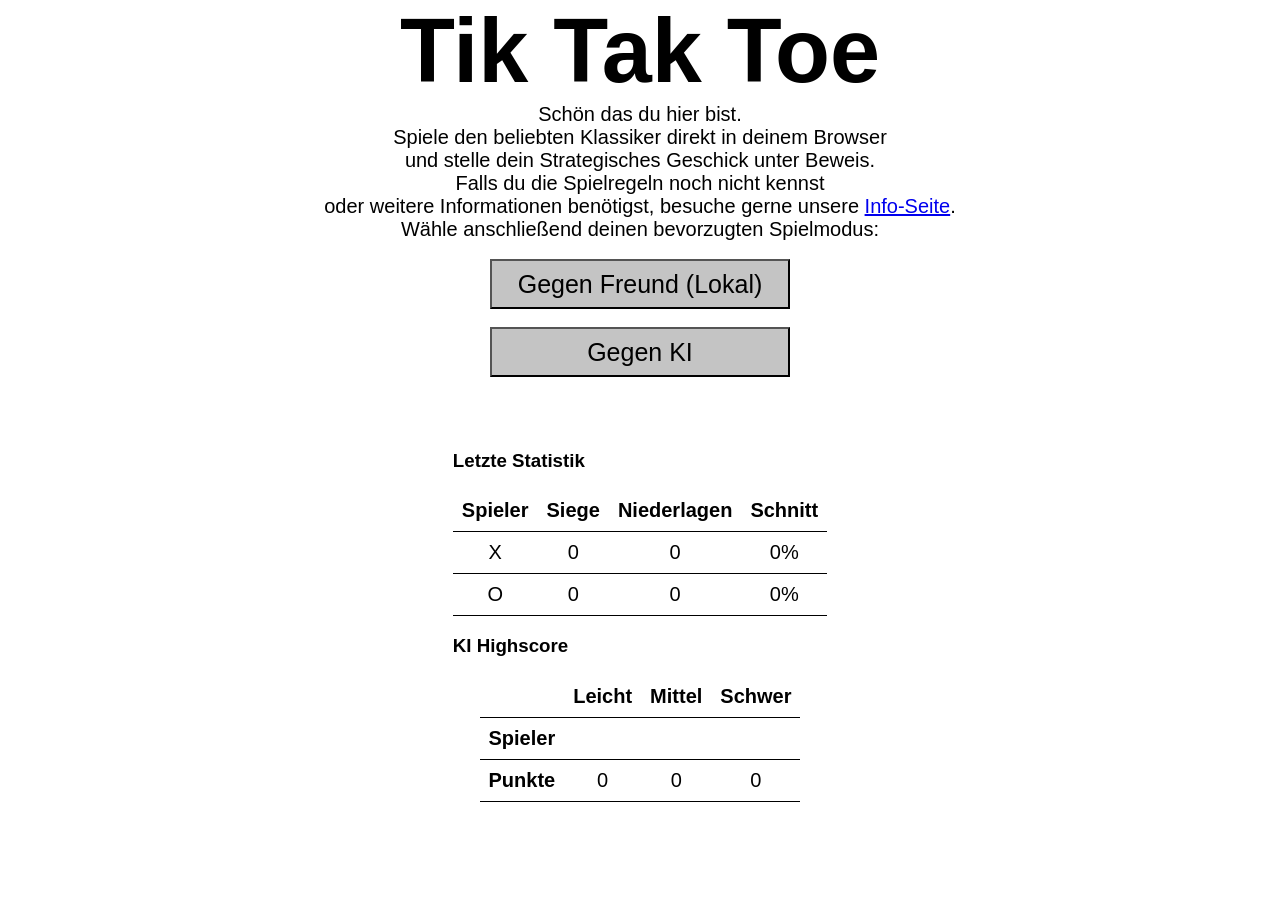
<file: index.html>
<!DOCTYPE html>
<html lang="de-DE">
<head>
    <meta charset="UTF-8">
    <title>TikTakToe</title>
    <link rel="icon" href="Bilder/Icon.png" type="image/x-icon">
    <link rel="stylesheet" href="style.css">
    <link rel="stylesheet" href="ki.css">
</head>

<body>
    <h1 class="center">Tik Tak Toe</h1>
    <p class="text">Schön das du hier bist.</p>
    <p class="text">Spiele den beliebten Klassiker direkt in deinem Browser<br>
    und stelle dein Strategisches Geschick unter Beweis.</p>
    <p class="text">Falls du die Spielregeln noch nicht kennst<br>
    oder weitere Informationen benötigst, besuche gerne unsere <a href="info.html">Info-Seite</a>.</p>
    <p class="text">Wähle anschließend deinen bevorzugten Spielmodus:</p>
        <br>
    <div>
        <button class="start" onclick="field()">Gegen Freund (Lokal)</button>
        <br><br>
        <button class="start" onclick="ki()">Gegen KI</button>
    </div>

    <br><br><br>
    <div>
<h3>Letzte Statistik</h3>
<table class="left hover-table hover-cell">
    <tr>
        <th>Spieler</th>
        <th>Siege</th>
        <th>Niederlagen</th>
        <th>Schnitt</th>
    </tr>
    <tr>
        <td>X</td>
        <td id="xwin"></td>
        <td id="xlos"></td>
        <td id="gesx"></td>
    </tr>
    <tr>
        <td>O</td>
        <td id="owin"></td>
        <td id="olos"></td>
        <td id="geso"></td>
    </tr>
    </table>
    <h3>KI Highscore</h3>
    <table class="left hover-table hover-cell">
    <tr>
        <th></th>
        <th>Leicht</th>
        <th>Mittel</th>
        <th>Schwer</th>
    </tr>
    <tr>
        <th>Spieler</th>
        <td id="lplayer"></td>
        <td id="mplayer"></td>
        <td id="splayer"></td>
    </tr>
    <tr>
        <th>Punkte</th>
        <td id="lscore"></td>
        <td id="mscore"></td>
        <td id="sscore"></td>
    </tr>
</table>
</div>
<script src="script.js"></script>
</body>
</html>
</file>
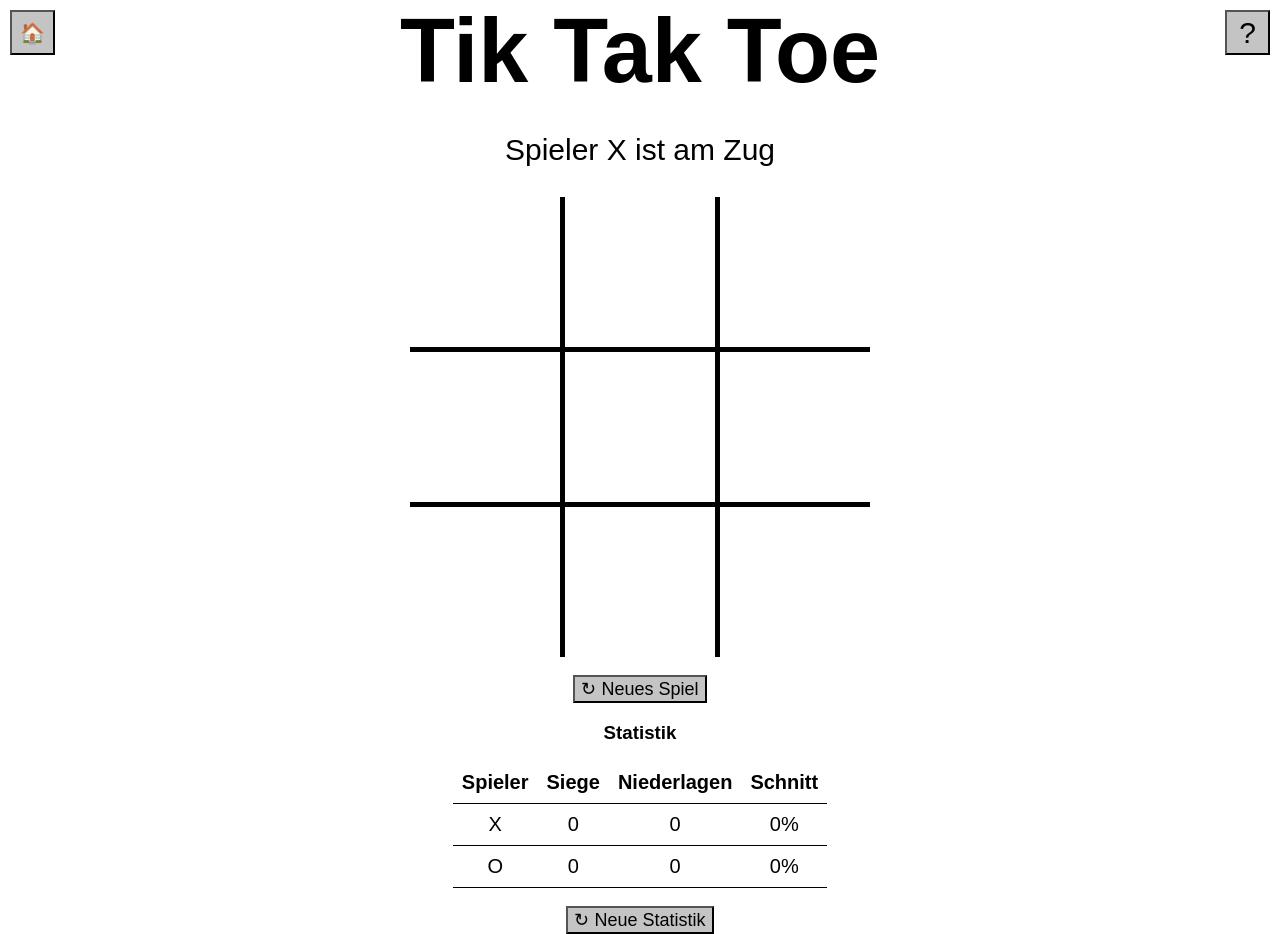
<file: field.html>
<!DOCTYPE html>
<html lang="de-DE">
<head>
    <meta charset="UTF-8">
    <title>TikTakToe</title>
    <link rel="icon" href="Bilder/Icon.png" type="image/x-icon">
    <link rel="stylesheet" href="style.css">
</head>

<body class="center">
    <h1 class="center">Tik Tak Toe</h1>
    <div class="info-button">
        <button class="grosse" onclick="infoside()">?</button>
    </div>

    <p id="status" class="player"></p>
    <div class="start-button">
        <button class="grosse" onclick="weiter()">🏠</button>
    </div>

    <div class="board">
    <button id=1 onclick="place(this, 0)"></button>
    <button id=2 onclick="place(this, 1)"></button>
    <button id=3 onclick="place(this, 2)"></button>

    <button id=4 onclick="place(this, 3)"></button>
    <button id=5 onclick="place(this, 4)"></button>
    <button id=6 onclick="place(this, 5)"></button>

    <button id=7 onclick="place(this, 6)"></button>
    <button id=8 onclick="place(this, 7)"></button>
    <button id=9 onclick="place(this, 8)"></button>
</div>
<br>
<div class="center">
    <button style="font-size: 18px;" onclick="reload()">↻ Neues Spiel</button>
</div>
<div>
<h3>Statistik</h3>
<table class="left hover-table hover-cell">
    <tr>
        <th>Spieler</th>
        <th>Siege</th>
        <th>Niederlagen</th>
        <th>Schnitt</th>
    </tr>
    <tr>
        <td>X</td>
        <td id="xwin"></td>
        <td id="xlos"></td>
        <td id="gesx"></td>
    </tr>
    <tr>
        <td>O</td>
        <td id="owin"></td>
        <td id="olos"></td>
        <td id="geso"></td>
    </tr>
</table>
</div>
<br>
<div class="center">
    <button style="font-size: 18px;" onclick="newstat()">↻ Neue Statistik</button>
</div>
<script src="script.js"></script>
</body>
</html>
</file>
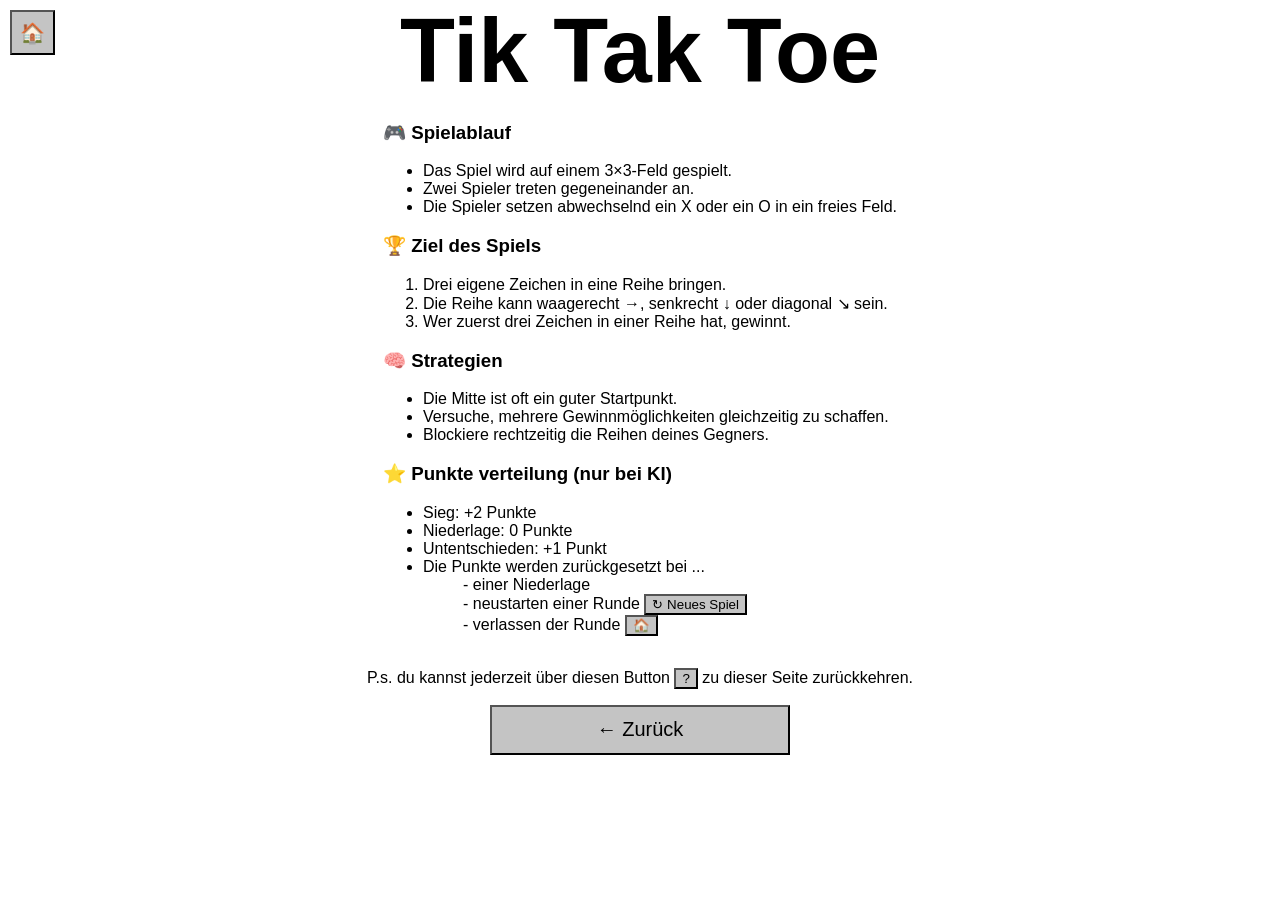
<file: info.html>
<!DOCTYPE html>
<html lang="de-DE">
<head>
    <meta charset="UTF-8">
    <title>TikTakToe</title>
    <link rel="icon" href="Bilder/Icon.png" type="image/x-icon">
    <link rel="stylesheet" href="style.css">
    <link rel="stylesheet" href="ki.css">
</head>
<body>
    <div class="start-button">
        <button class="grosse" onclick="weiter()">🏠</button>
    </div>

    <h1 class="center">Tik Tak Toe</h1>
    <div style="align-self: center;">
    <h3>🎮 Spielablauf</h3>
    <ul>
        <li>Das Spiel wird auf einem 3×3-Feld gespielt.</li>
        <li>Zwei Spieler treten gegeneinander an.</li>
        <li>Die Spieler setzen abwechselnd ein X oder ein O in ein freies Feld.</li>    
    </ul>
    <h3>🏆 Ziel des Spiels</h3>
    <ol>
        <li>Drei eigene Zeichen in eine Reihe bringen.</li>
        <li>Die Reihe kann waagerecht →, senkrecht ↓ oder diagonal ↘ sein.</li>
        <li>Wer zuerst drei Zeichen in einer Reihe hat, gewinnt.</li>    
    </ol>
    <h3>🧠 Strategien</h3>
    <ul>
        <li>Die Mitte ist oft ein guter Startpunkt.</li>
        <li>Versuche, mehrere Gewinnmöglichkeiten gleichzeitig zu schaffen.</li>
        <li>Blockiere rechtzeitig die Reihen deines Gegners.</li>    
    </ul>
    <h3>⭐ Punkte verteilung (nur bei KI)</h3>
    <ul>
        <li>Sieg: +2 Punkte</li>
        <li>Niederlage: 0 Punkte</li>
        <li>Untentschieden: +1 Punkt</li>
        <li>Die Punkte werden zurückgesetzt bei ...</li> 
        <dd>- einer Niederlage</dd>
        <dd>- neustarten einer Runde <button class="leer">↻ Neues Spiel</button></dd>
        <dd>- verlassen der Runde <button class="leer">🏠</button></dd>
    </ul>
    </div>
    <p class="left2">P.s. du kannst jederzeit über diesen Button <button class="leer">?</button> zu dieser Seite zurückkehren.</p>
    <button class="zurueck" onclick="zuruck()">← Zurück</button>
<script src="script.js"></script>
</body>
</html>
</file>
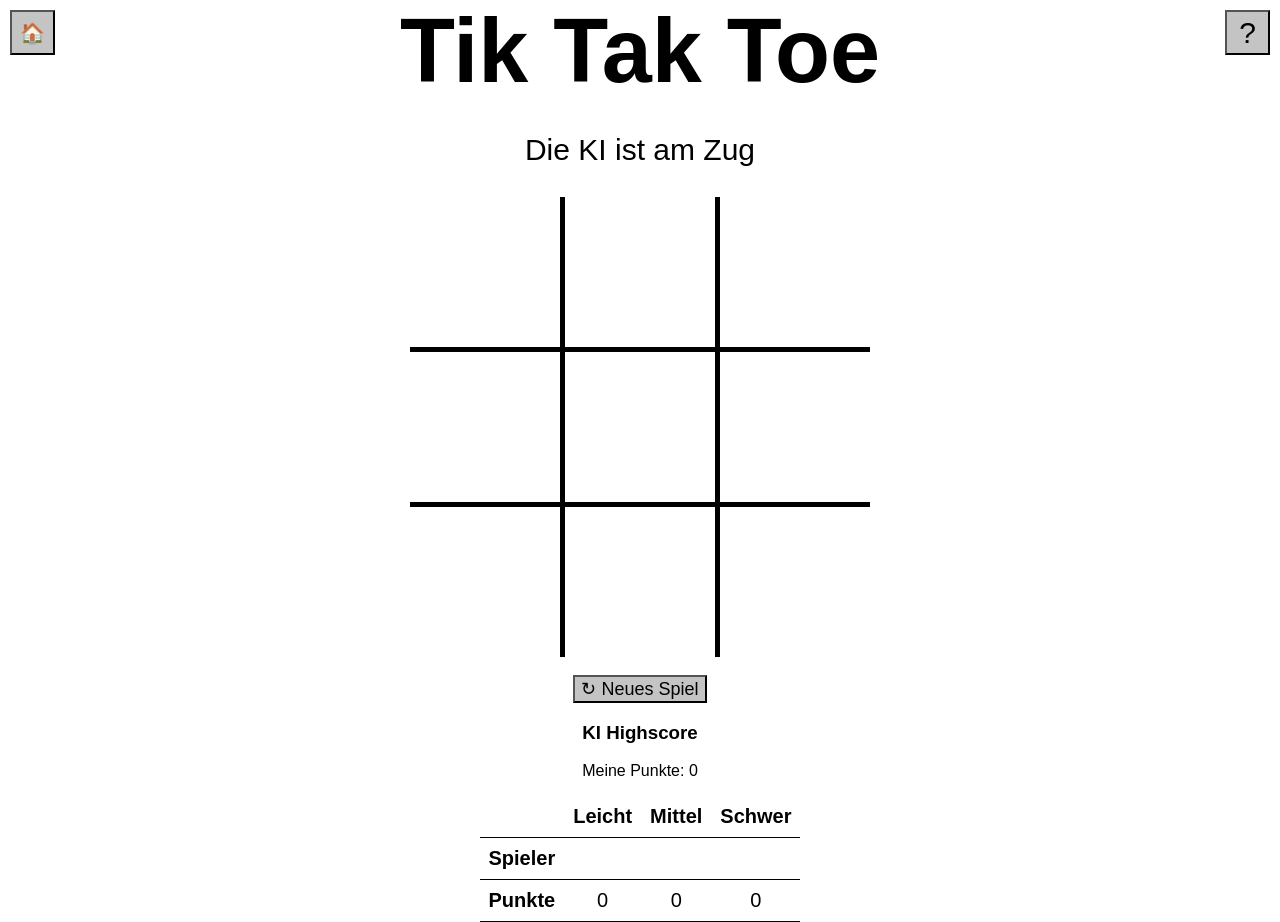
<file: ki.html>
<!DOCTYPE html>
<html lang="de-DE">
<head>
    <meta charset="UTF-8">
    <title>TikTakToe</title>
    <link rel="icon" href="Bilder/Icon.png" type="image/x-icon">
    <link rel="stylesheet" href="style.css">
</head>

<body class="center">
    <h1 class="center">Tik Tak Toe</h1>
    <div class="info-button">
        <button class="grosse" onclick="infoside()">?</button>
    </div>

    <p id="status" class="player"></p>
    <div class="start-button">
        <button class="grosse" onclick="weiter2()">🏠</button>
    </div>

    <div class="board">
    <button id=1 onclick="place(this, 0)"></button>
    <button id=2 onclick="place(this, 1)"></button>
    <button id=3 onclick="place(this, 2)"></button>

    <button id=4 onclick="place(this, 3)"></button>
    <button id=5 onclick="place(this, 4)"></button>
    <button id=6 onclick="place(this, 5)"></button>

    <button id=7 onclick="place(this, 6)"></button>
    <button id=8 onclick="place(this, 7)"></button>
    <button id=9 onclick="place(this, 8)"></button>
</div>
<br>
<div class="center">
    <button style="font-size: 18px;" onclick="loschen()">↻ Neues Spiel</button>
</div>
<div>    
    <h3>KI Highscore</h3>
    <p>Meine Punkte: <span id="aktuell"></span></p>
    <table class="left hover-table hover-cell">
    <tr>
        <th></th>
        <th>Leicht</th>
        <th>Mittel</th>
        <th>Schwer</th>
    </tr>
    <tr>
        <th>Spieler</th>
        <td id="lplayer"></td>
        <td id="mplayer"></td>
        <td id="splayer"></td>
    </tr>
    <tr>
        <th>Punkte</th>
        <td id="lscore"></td>
        <td id="mscore"></td>
        <td id="sscore"></td>
    </tr>
</table>
</div>
<script src="ki.js"></script>
</body>
</html>
</file>
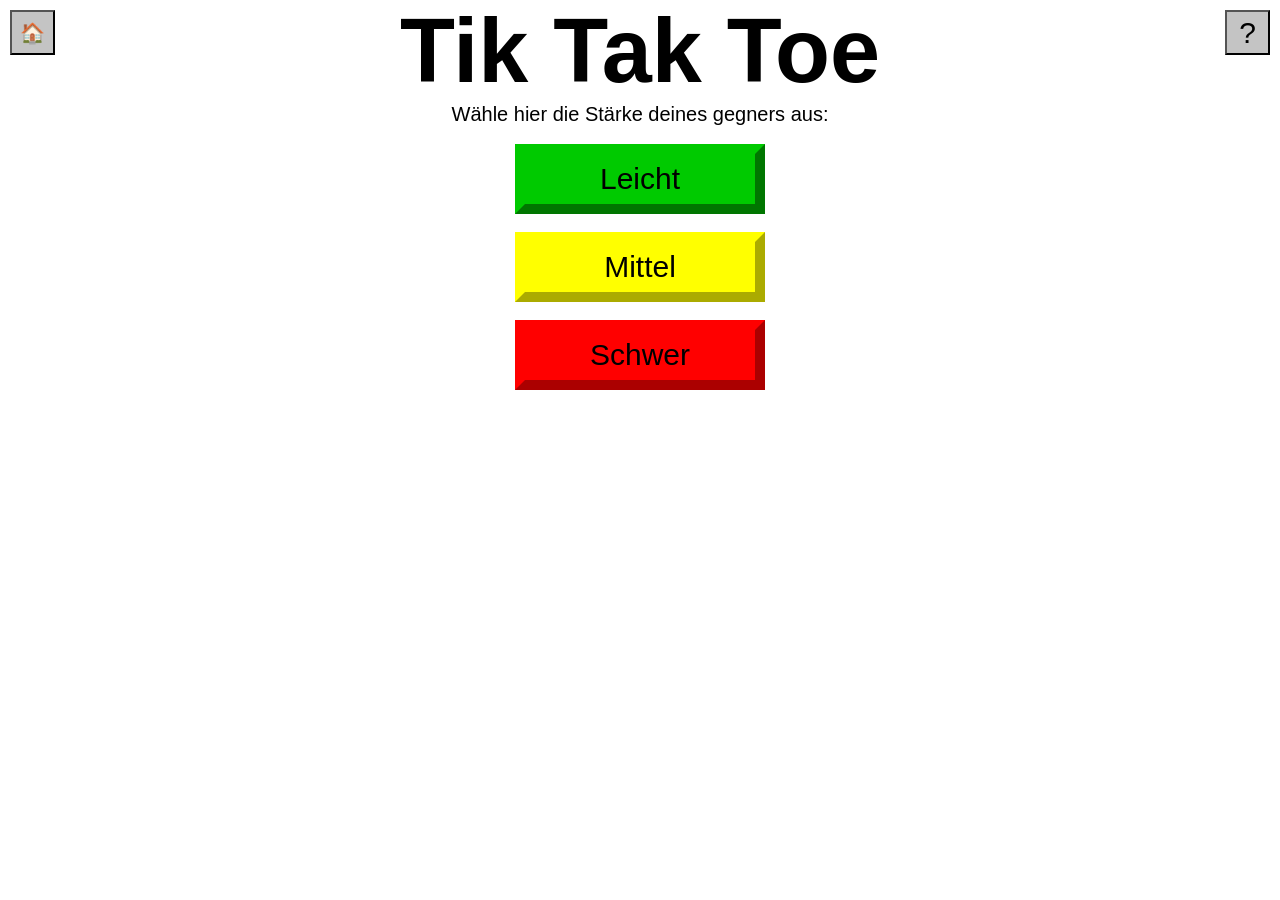
<file: level.html>
<!DOCTYPE html>
<html lang="de-DE">
<head>
    <meta charset="UTF-8">
    <title>TikTakToe</title>
    <link rel="icon" href="Bilder/Icon.png" type="image/x-icon">
    <link rel="stylesheet" href="style.css">
    <link rel="stylesheet" href="ki.css">
</head>

<body>
    <h1 class="center">Tik Tak Toe</h1>
    <div class="info-button">
        <button class="grosse" onclick="infoside()">?</button>
    </div>

    <div class="start-button">
        <button class="grosse" onclick="weiter()">🏠</button>
    </div>
    <p class="text">Wähle hier die Stärke deines gegners aus:</p>
        <br>
    <div>
        <button class="leicht-button" onclick="ki('leicht', status)">Leicht</button>
        <br><br>
        <button class="mittel-button" onclick="ki('mittel', status)">Mittel</button>
        <br><br>
        <button class="schwer-button" onclick="ki('schwer', status)">Schwer</button>
    </div>

<script src="ki.js"></script>
</body>
</html>
</file>
<file: style.css>
/*#region Ausrichtung*/
.center {
    text-align: center;
    align-self: center;
}
.right {
    text-align: right;
}
.left {
    left: 30px;
}
/*#endregion*/

/*#region Hintergrund, Text und Bilder*/
body {
    height: 100vh;               /* volle Höhe */
    display: flex;
    flex-direction: column;      /* vertikal stapeln */
    align-items: center;         /* horizontal zentrieren */
    margin: 0;
    background-color: #ffffff;
    position: relative;
    font-family: Verdana, Geneva, Tahoma, sans-serif;
    cursor: default;
}
h1.center {
    font-size: 90px;
    margin-top: 0px;
    margin-bottom: 0px;
    font-family:'Gill Sans', 'Gill Sans MT', Calibri, 'Trebuchet MS', sans-serif;
}
h2 {
    font-size: 3em;
    margin-top: 0px;
    margin-bottom: 0px
}
.container {
    /* Höhe des Containers (hier: ganze Seite) */
    position: relative;
    display: inline-block;

}
.overlay {
    position: absolute;
    border: 2px solid transparent;
    background-color: rgba(0,0,255,0.2);
    pointer-events: none; /* Maus klickt durchs Overlay */
    transition: background-color 0.2s, border 0.2s;
}
.player {
    font-size: 30px;
}
img {
    max-width: 100%;           /* Bild passt sich Breite an Container an */
    height: auto;              /* Höhe proportional anpassen */
}
.modi {
    font-size: 25px;
    
}
.info-text {
    position: absolute;
    left: 30px;
    right: 30px;
}

.text {
    text-align: center;
    margin: 0 auto;
    font-size: 20px;
}
/*#endregion*/

/*#region Button*/
button {
    background-color: rgb(196, 196, 196)
}

.info-button {
    position: fixed;   /* bleibt immer an der gleichen Stelle */
    top: 10px;         /* Abstand von oben */
    right: 10px;       /* Abstand von rechts */
    z-index: 1000;     /* bleibt über anderen Elementen */
}
.start-button { /*Home button*/
    position: fixed;   /* bleibt immer an der gleichen Stelle */
    top: 10px;         /* Abstand von oben */
    left: 10px;       /* Abstand von rechts */
    z-index: 1000;     /* bleibt über anderen Elementen */
}

.start-button button {
    font-size: 20px;
    padding: 3.75px 7.5px;
    cursor: pointer;
    z-index: 1000;
}

.info-button button {
    font-size: 30px;
    padding: 3.75px 7.5px;
    cursor: pointer;
    z-index: 1000;
}

button:hover {
    background-color: rgb(134, 237, 255);
    cursor: pointer;
}

.start {
    width: 300px;
    height: 50px;
    font-size: 25px;
}

.zurueck {
    width: 300px;
    height: 50px;
    font-size: 20px;
    text-align: center;
    align-self: center;
}

.grosse {
    width: 45px;
    height: 45px;
}

.leer:hover {
    background-color: rgb(196, 196, 196);
    cursor: default;
}

/*#endregion*/

table {
  margin: auto;
  font-family: arial, sans-serif;
  border-collapse: collapse;
}


td, th {
  /*border: 1px solid #dddddd;<!--ränder, überall-->*/
  text-align: center;
  padding: 9px;
  font-size: 20px;
}

tr {
  border-bottom: 1px solid black;/*nur waagrechte ränder*/
  font-size: 15px;
}

.hover-table tr:hover {
  background-color: #c2c2c2;
  color:rgb(0, 0, 0);
}

.hover-cell td:hover {
  background-color: rgb(100, 100, 100);
  color: white;
}

.hover-cell th:hover {
  background-color: rgb(100, 100, 100);
  color: white;
}



.board {
    display: grid;
    grid-template-columns: repeat(3, 150px);
    grid-template-rows: repeat(3, 150px);
    gap: 5px;
    background-color: rgb(0, 0, 0);
}

.board button:hover {
    background-color: rgb(255, 255, 126);
}

.board button {
    border: none;
    font-size: 80px;
    cursor: pointer;
    background-color: rgb(255, 255, 255);
}
</file>
<file: ki.css>
.leicht-button{
    background-color: rgb(0, 202, 0);
    border-color:rgb(0, 202, 0);
    font-size: 30px;
    width: 250px;
    height: 70px;
    border-width: 10px;
}

.mittel-button{
    background-color: yellow;
    border-color: yellow;
    font-size: 30px;
    width: 250px;
    height: 70px;
    border-width: 10px;
}

.schwer-button{
    background-color: red;
    border-color: red;
    font-size: 30px;
    width: 250px;
    height: 70px;
    border-width: 10px;
}

.leicht-button:hover{
    border-color:black;
    background-color: rgb(0, 202, 0);
    border-width: 5px;
}
.mittel-button:hover{
    border-color: black;
    background-color: yellow;
    border-width: 5px;
}
.schwer-button:hover{
    border-color: black;
    background-color: red;
    border-width: 5px;
}
</file>
